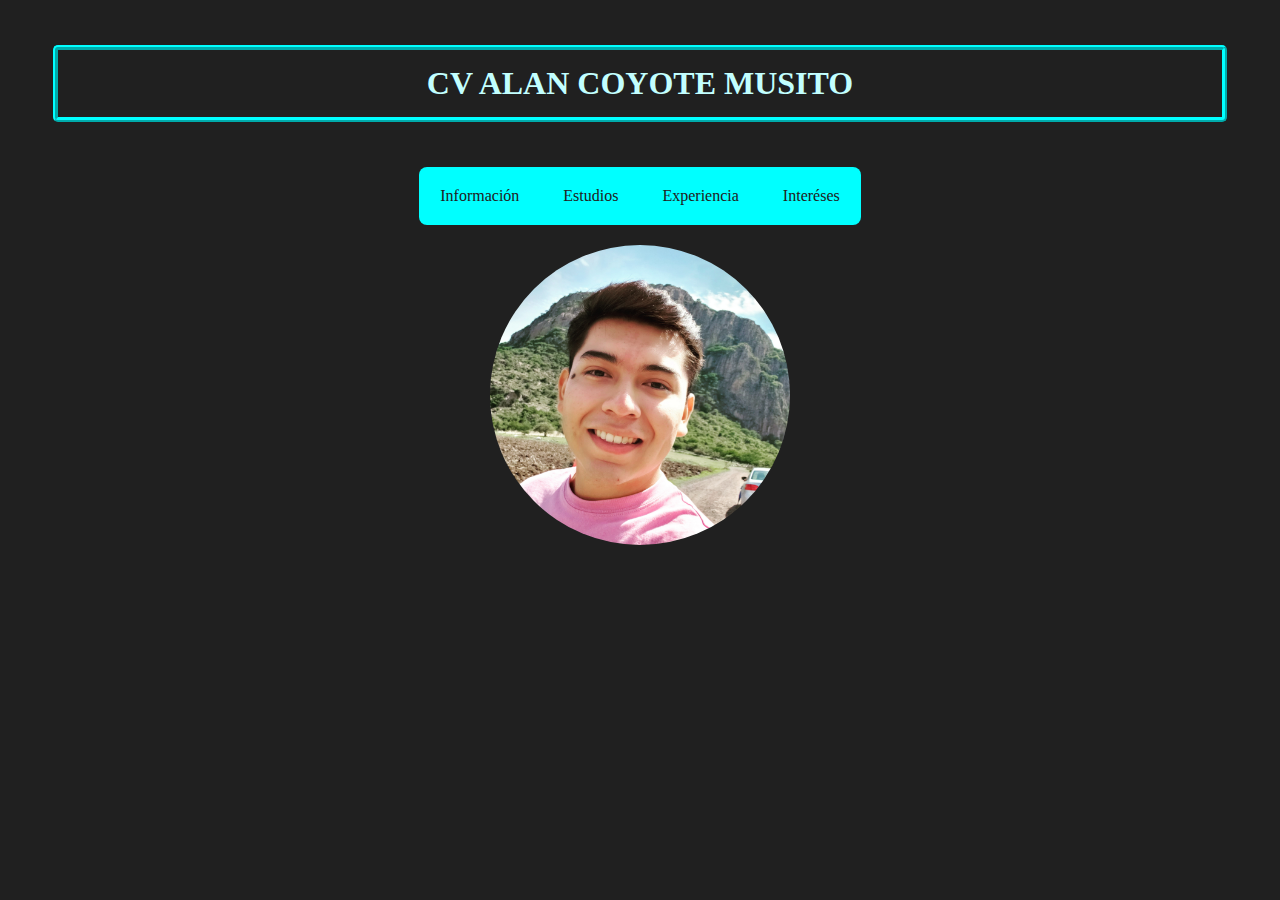
<file: index.html>
<!DOCTYPE html>
<html lang="en">
<head>
    <meta charset="UTF-8">
    <meta http-equiv="X-UA-Compatible" content="IE=edge">
    <meta name="viewport" content="width=device-width, initial-scale=1.0">
    <title>Document</title>
    <link rel="stylesheet" href="Cuadros.css">
</head>
<body>
    <h1 class="border">CV ALAN COYOTE MUSITO</h1>
    <ul class="menu">
        <li><a href="./infoPer.html">Información</a></li>
        <li><a href="./forAca.html">Estudios</a></li>
        <li><a href="./exLab.html">Experiencia</a></li>
        <li><a href="./intereses.html">Interéses</a></li>
    </ul>

    <!--<h1 class="border">CV ALAN COYOTE MUSITO</h1>
    <a href="file:///C:/Users/Alan%20Coyote/Documents/UP/Web/infoPer.html" class="class" id="id">Información Personal</a>
    <p>-----------------------------------------</p>
    <a href="file:///C:/Users/Alan%20Coyote/Documents/UP/Web/forAca.html" class="class">Formación Académica</a>
    <p>-----------------------------------------</p>
    <a href="file:///C:/Users/Alan%20Coyote/Documents/UP/Web/exLab.html" class="class">Experiencia Laboral</a>
    <p>-----------------------------------------</p>
    <a href="file:///C:/Users/Alan%20Coyote/Documents/UP/Web/intereses.html" class="class">Intereses</a>-->
    <p></p>
    <img src="./Alan Coyote Musito.jpg" alt="">
</body>
</html>
</file>
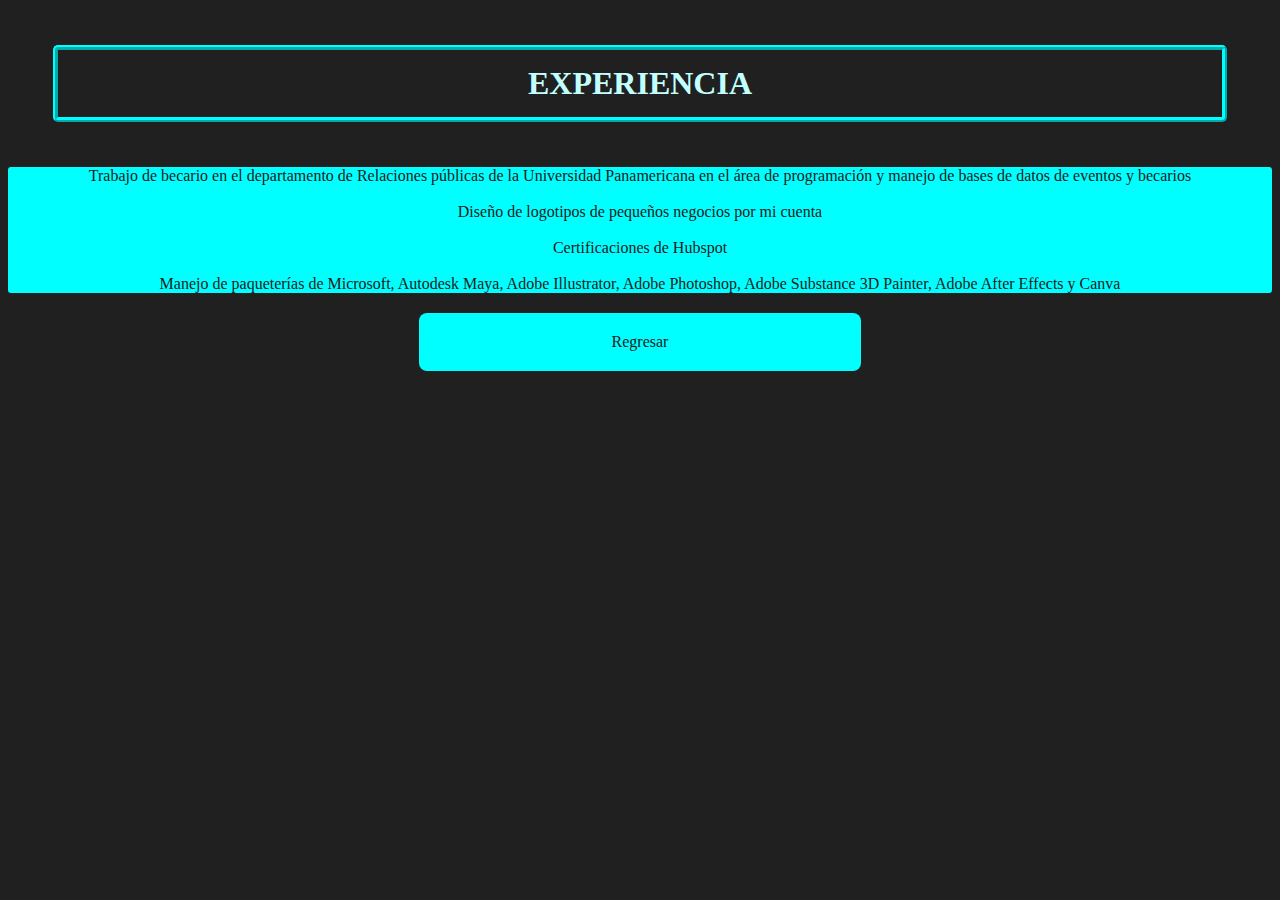
<file: exLab.html>
<!DOCTYPE html>
<html lang="en">
<head>
    <meta charset="UTF-8">
    <meta http-equiv="X-UA-Compatible" content="IE=edge">
    <meta name="viewport" content="width=device-width, initial-scale=1.0">
    <title>Document</title>
    <link rel="stylesheet" href="Cuadros.css">
</head>
<body>
    <h1 class="border">EXPERIENCIA</h1>
    <p class="class">Trabajo de becario en el 
        departamento de Relaciones públicas de la 
        Universidad Panamericana en el área de programación 
        y manejo de bases de datos de eventos y becarios<br><br>
        Diseño de logotipos de pequeños negocios por mi cuenta<br><br>
        Certificaciones de Hubspot<br><br>
        Manejo de paqueterías de Microsoft, 
        Autodesk Maya, Adobe Illustrator, 
        Adobe Photoshop, Adobe Substance 3D Painter, 
        Adobe After Effects y Canva</p>
    <ul class="menu">
        <li><a href="./index.html">Regresar</a></li>
    </ul>
</body>
</html>
</file>
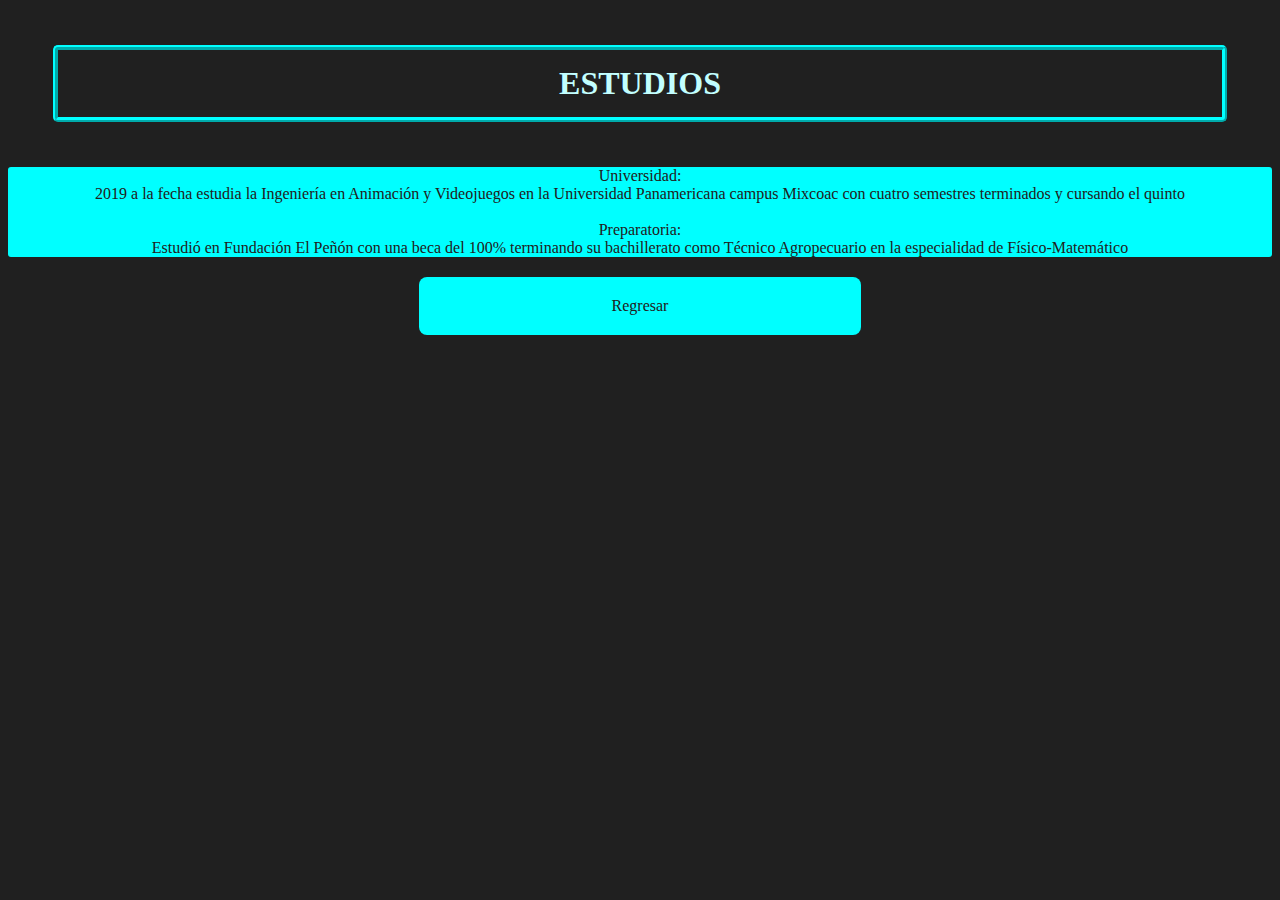
<file: forAca.html>
<!DOCTYPE html>
<html lang="en">
<head>
    <meta charset="UTF-8">
    <meta http-equiv="X-UA-Compatible" content="IE=edge">
    <meta name="viewport" content="width=device-width, initial-scale=1.0">
    <title>Document</title>
    <link rel="stylesheet" href="Cuadros.css">
</head>
<body>
    <h1 class="border">ESTUDIOS</h1>
    <p class="class">Universidad:<br>
    2019 a la fecha estudia la Ingeniería en Animación 
    y Videojuegos en la Universidad Panamericana campus 
    Mixcoac con cuatro semestres terminados y cursando 
    el quinto<br><br>
    Preparatoria:<br>
    Estudió en Fundación El Peñón con una beca del 100% 
    terminando su bachillerato como Técnico 
    Agropecuario en la especialidad de Físico-Matemático</p>
    <ul class="menu">
        <li><a href="./index.html">Regresar</a></li>
    </ul>
</body>
</html>
</file>
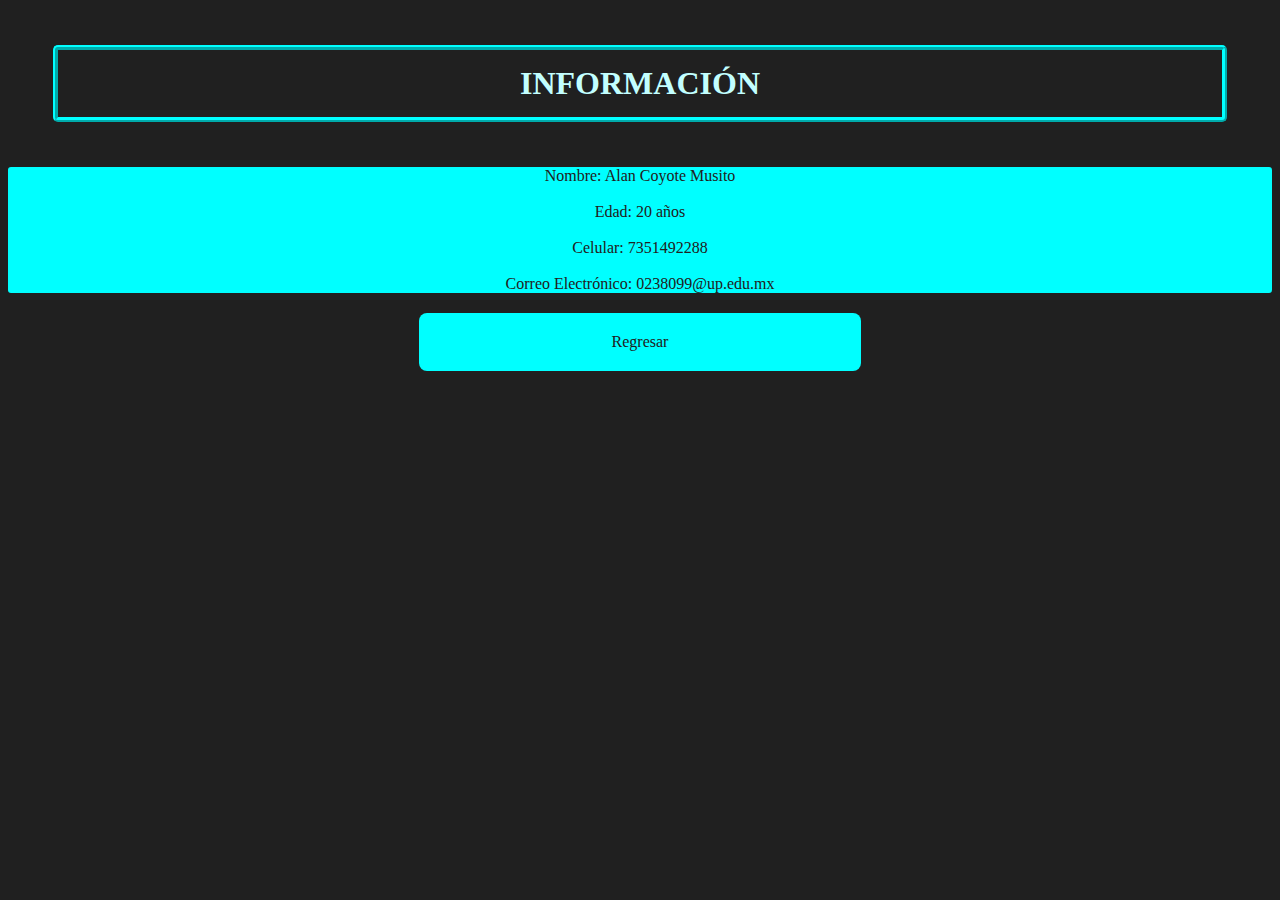
<file: infoPer.html>
<!DOCTYPE html>
<html lang="en">
<head>
    <meta charset="UTF-8">
    <meta http-equiv="X-UA-Compatible" content="IE=edge">
    <meta name="viewport" content="width=device-width, initial-scale=1.0">
    <title>Document</title>
    <link rel="stylesheet" href="Cuadros.css">
</head>
<body>
    <h1 class="border">INFORMACIÓN</h1>
    <p class="class">Nombre: Alan Coyote Musito<br><br>
    Edad: 20 años<br><br> Celular: 7351492288 <br><br>
    Correo Electrónico: 0238099@up.edu.mx</p>
    <ul class="menu">
        <li><a href="./index.html">Regresar</a></li>
    </ul>
</body>
</html>
</file>
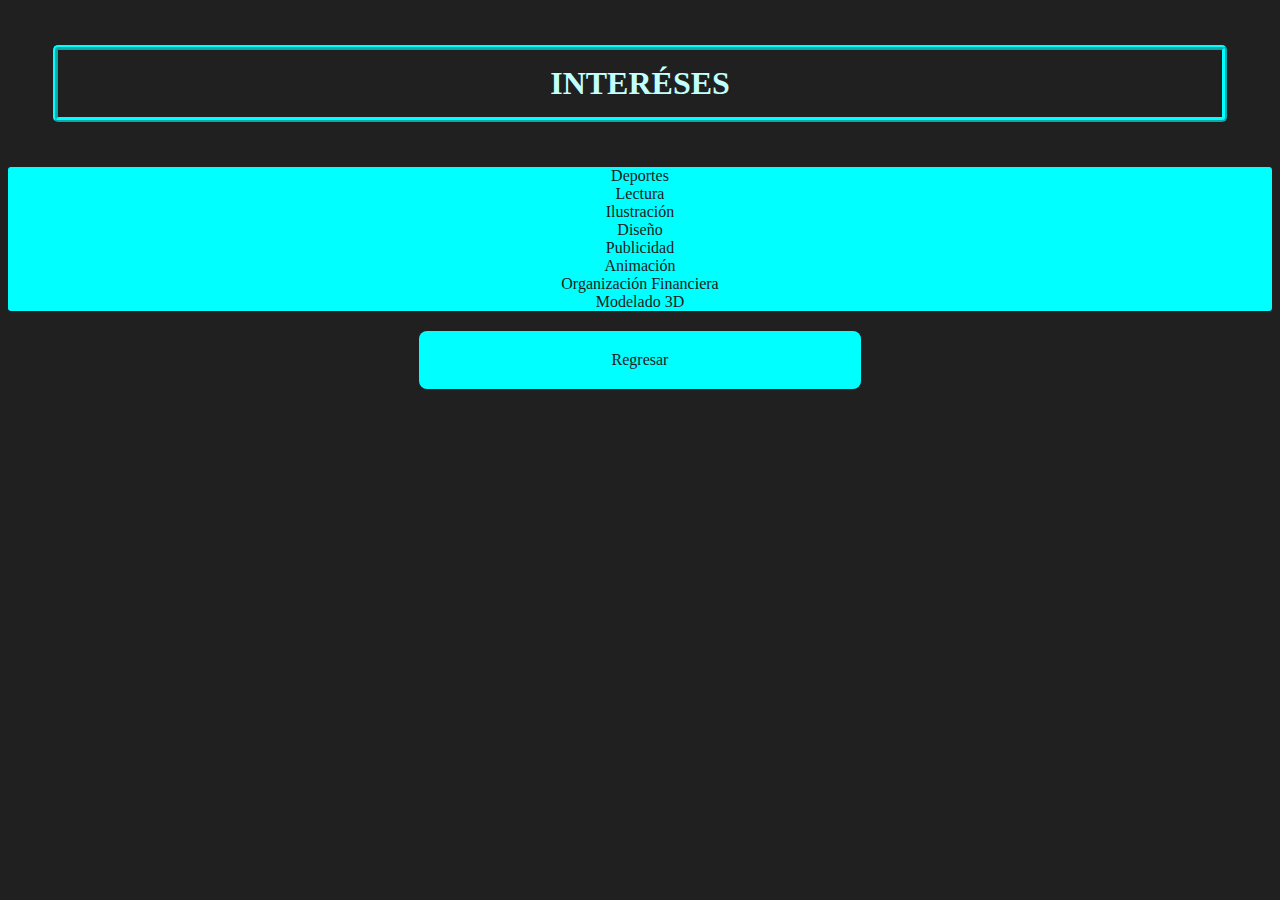
<file: intereses.html>
<!DOCTYPE html>
<html lang="en">
<head>
    <meta charset="UTF-8">
    <meta http-equiv="X-UA-Compatible" content="IE=edge">
    <meta name="viewport" content="width=device-width, initial-scale=1.0">
    <title>Document</title>
    <link rel="stylesheet" href="Cuadros.css">
</head>
<body>
    <h1 class="border">INTERÉSES</h1>
    <p class="class">Deportes<br>
    Lectura<br>Ilustración<br>Diseño<br>
    Publicidad<br>Animación<br>Organización Financiera<br>
    Modelado 3D</p>
    <ul class="menu">
        <li><a href="./index.html">Regresar</a></li>
    </ul>
</body>
</html>
</file>
<file: Cuadros.css>
html {
    text-align:center;
    color:rgb(194, 255, 255);
    font-family: 'Franklin Gothic Medium';
    background-color:rgb(32, 32, 32);
}

.class{
    border-radius:3px;
    /*box-shadow: 5px 5px 5px cyan;*/
    /*height: 200px;
    width: 200px;*/
    margin-top: 10px;
    margin-bottom: 20px;
    /*margin: 20px 20px 20px 20px;*/
    color:rgb(32, 32, 32);
    background-color:cyan;

}
p{
    margin: 0 auto;
}

div.p{
    font-size: 30px;
}

div h2,div h3 {
    font-weight: 700;
    color:darkred;
}

.border{
    border-radius: 5px;
    border-color:cyan;
    border-style:ridge;
    border-width: 5px;

    margin: 45px;
    padding: 15px;
}

img {
    margin-top: 20px;
    width: 300px;
    border-radius: 50%;
}



body{
    font-family: 'Franklin Gothic Medium';
    background: rgb(32, 32, 32);
}

.menu{
    border-radius:8px;
    list-style: none;
    padding: 0;
    background: cyan;
    width: 35%;
    max-width: 1000px;
    margin: auto;
}

.menu li a{
    text-decoration: none;
    color: rgb(32, 32, 32);
    padding: 20px;
    display: block;
}

.menu li{
    display: inline-block;
    text-align: center;
}

.menu li a:hover{
    border-radius:5px;
    background: rgb(194, 255, 255);
}
</file>
